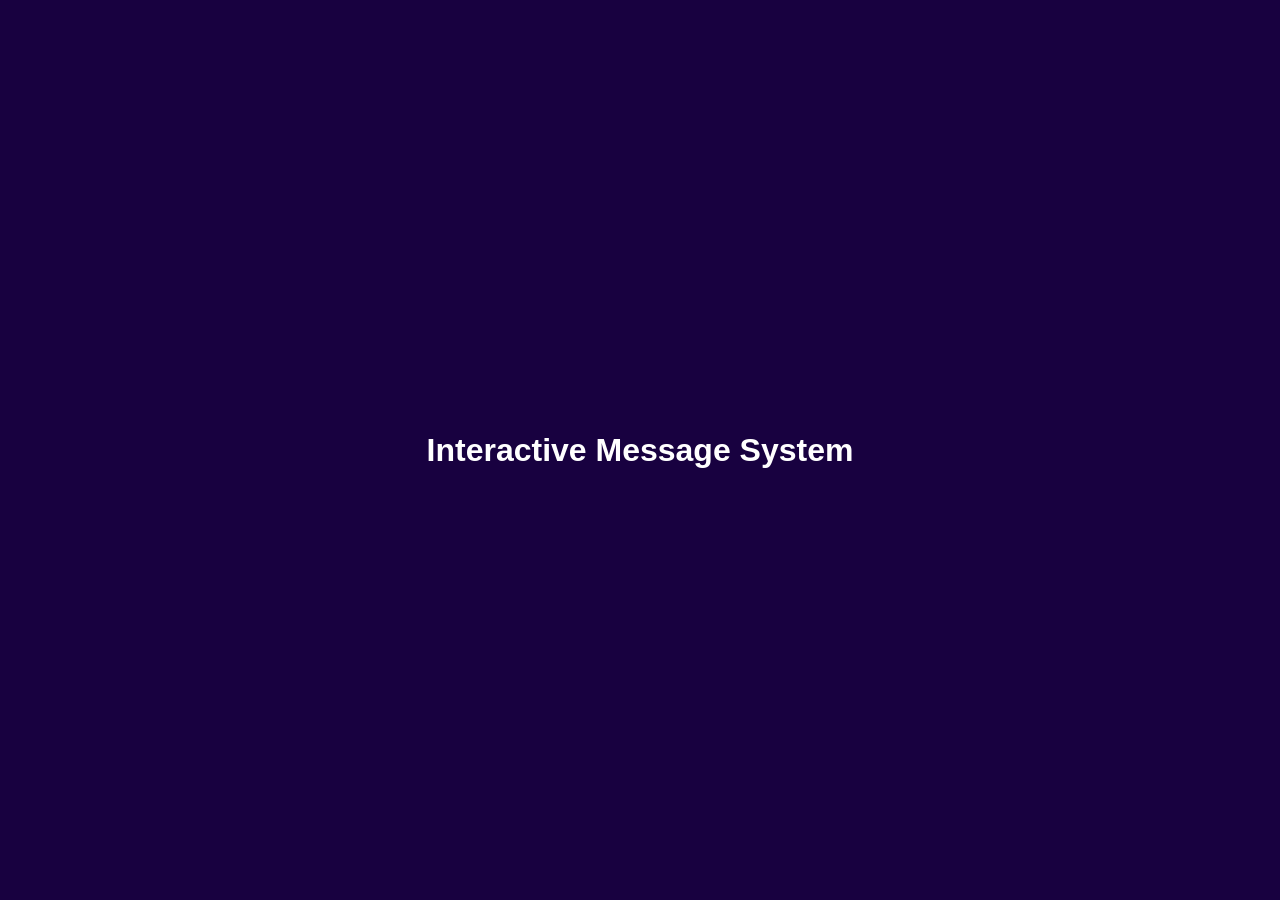
<file: WEEK-1/index.html>
<!DOCTYPE html>
<html lang="en">
<head>
    <meta charset="UTF-8">
    <meta name="viewport" content="width=device-width, initial-scale=1.0">
    <title>Interactive Message System</title>
    <link rel="stylesheet" href="style.css">
</head>
<body>
    
    <h1>Interactive Message System</h1>
    <script src="interactive_system.js"></script>
</body>
</html>
</file>
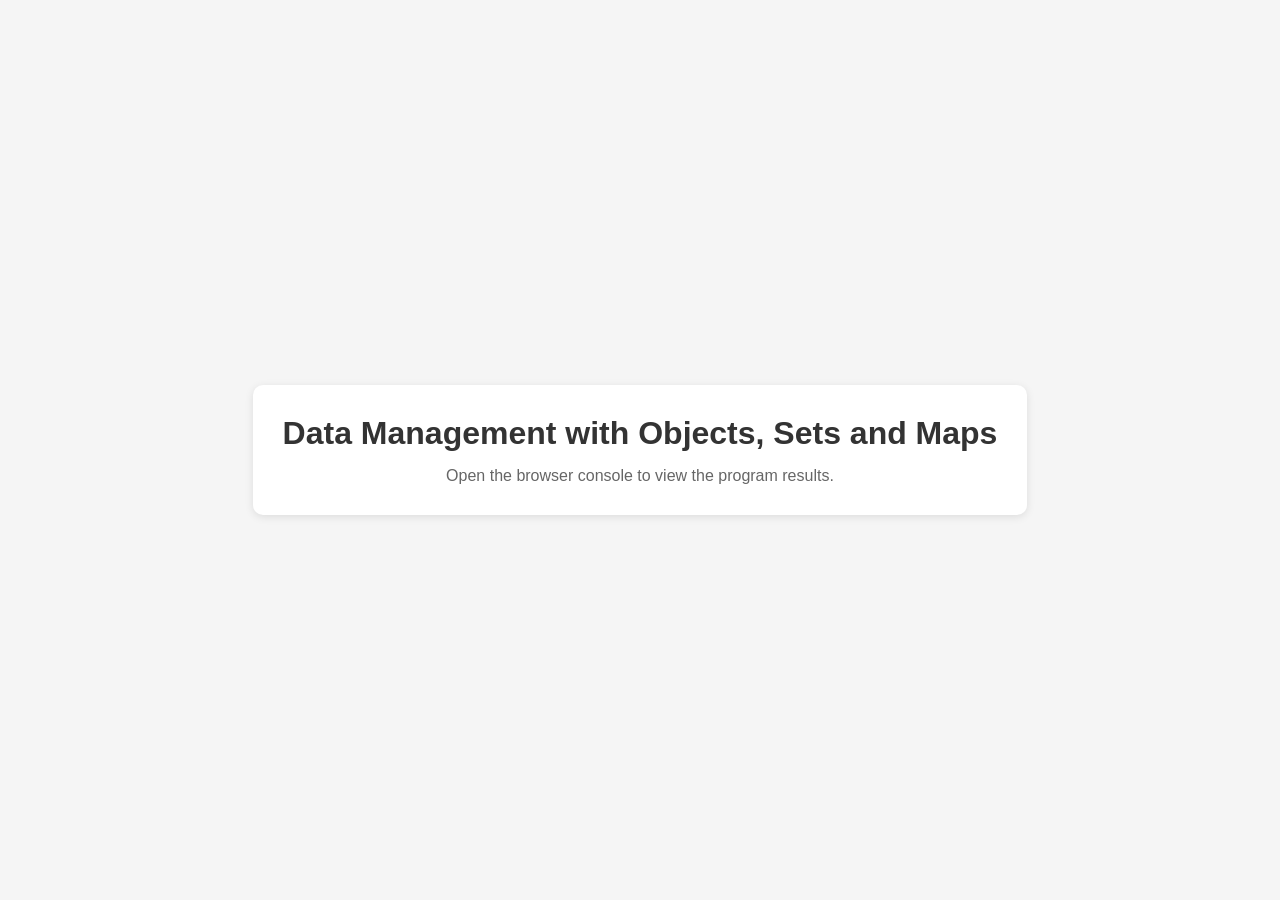
<file: WEEK-2/index.html>
<!DOCTYPE html>
<html lang="en">
<head>
  <meta charset="UTF-8">
  <meta name="viewport" content="width=device-width, initial-scale=1.0">
  <title>Data Management</title>
  <!-- Connect CSS file -->
  <link rel="stylesheet" href="style.css">
</head>
<body>

  <div class="container">
    <h1>Data Management with Objects, Sets and Maps</h1>
    <p>Open the browser console to view the program results.</p>
  </div>

  <!-- Connect JavaScript file -->
  <script src="data_management.js"></script>

</body>
</html>
</file>
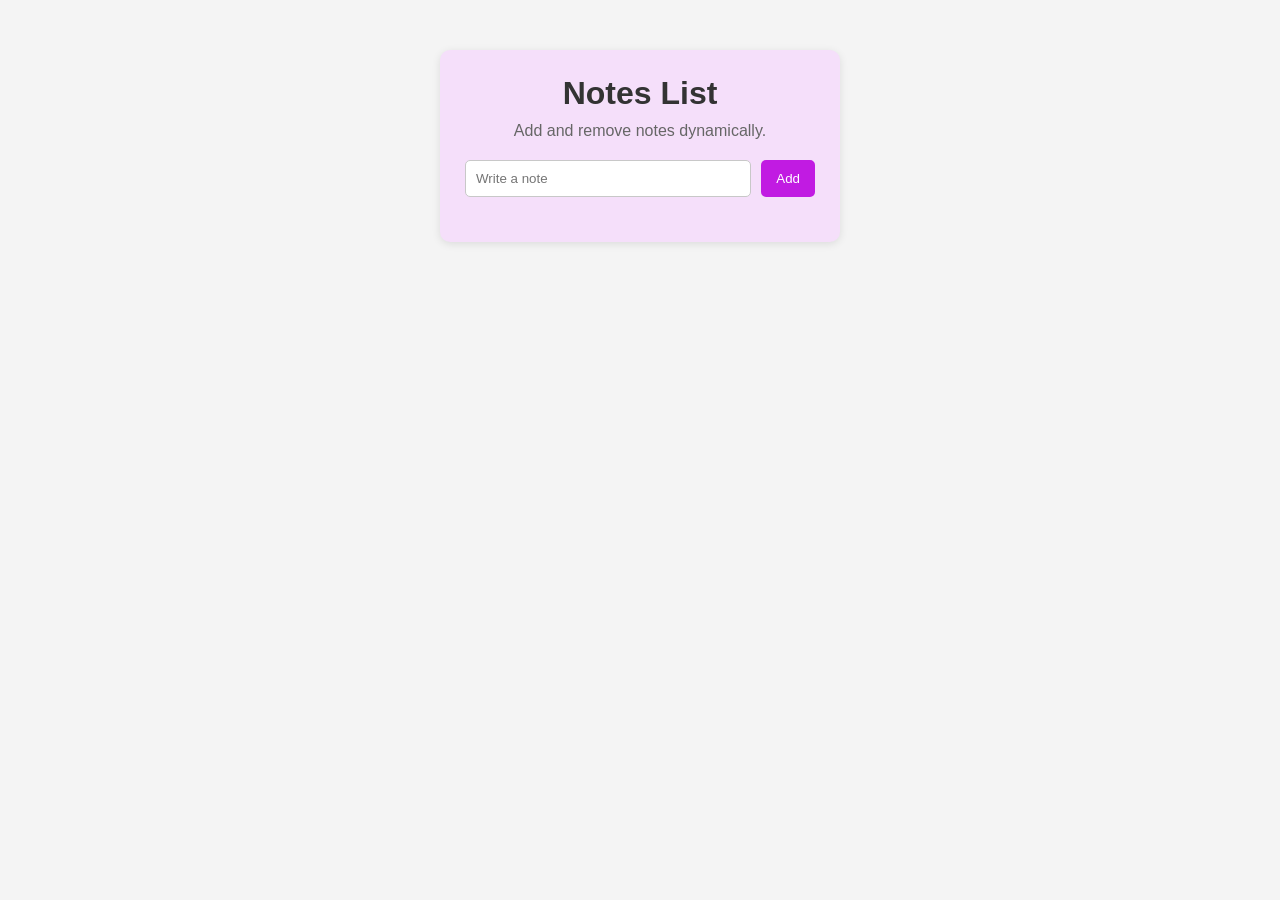
<file: WEEK-3/index.html>
<!DOCTYPE html>
<html lang="en">
<head>
    <meta charset="UTF-8">
    <meta name="viewport" content="width=device-width, initial-scale=1.0">
    <title>Notes List</title>
<!-- Connect CSS file -->
    <link rel="stylesheet" href="style.css">
</head>
<body>

<div class="container">
    <!-- Main title -->
    <h1>Notes List</h1>
    <!-- Instructions -->
    <p>Add and remove notes dynamically.</p>
    <!-- Input and button -->
    <div class="input-container">
        <input type="text" id="noteInput" placeholder="Write a note">
        <button id="addButton">Add</button>
    </div>

    <!-- Notes list -->
    <ul id="notesList"></ul>
</div>
<!-- Connect JavaScript file -->
<script src="manipulacion_dom.js"></script>
</body>
</html>
</file>
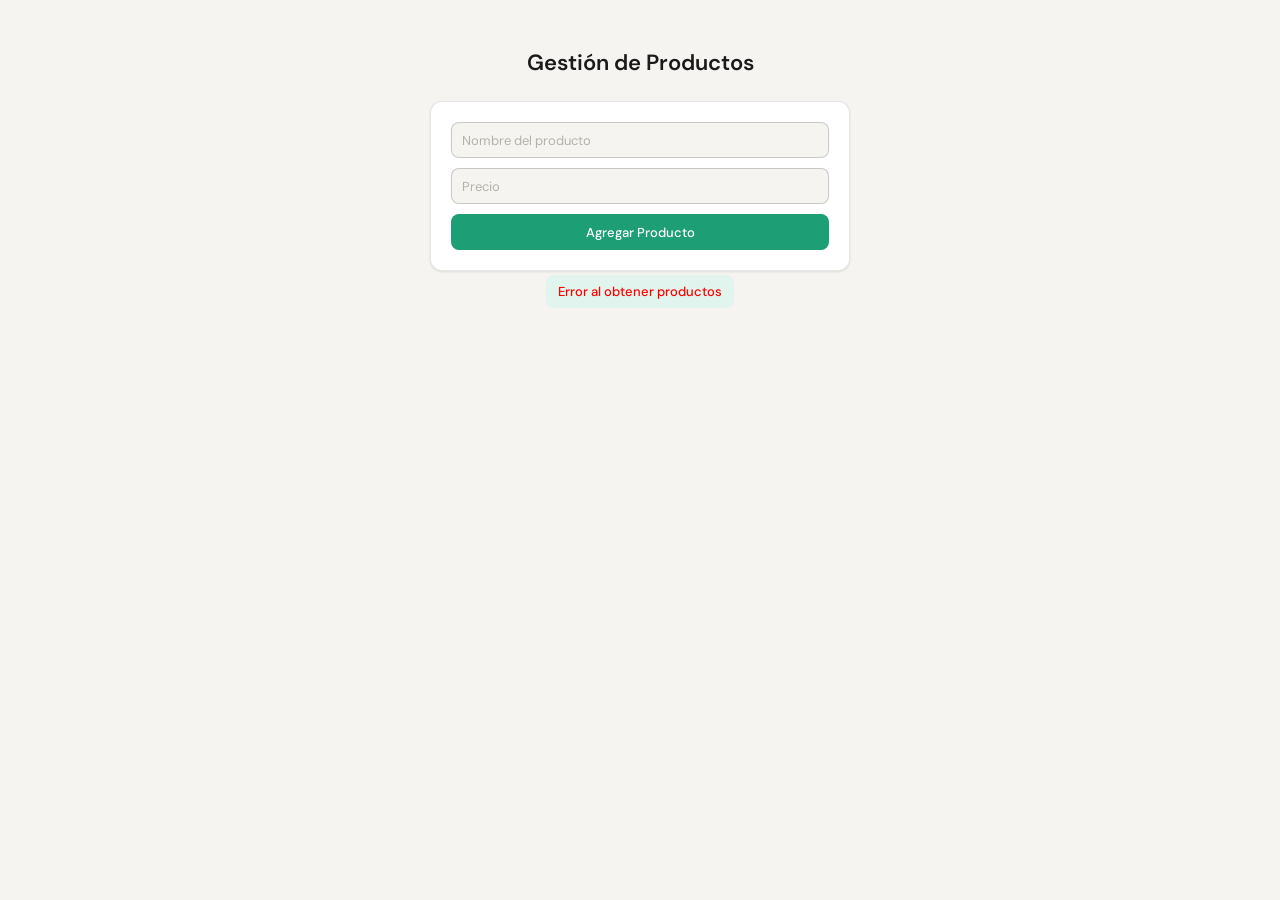
<file: WEEK-4/index.html>
<!DOCTYPE html>
<html lang="es">
<head>
    <meta charset="UTF-8">
    <meta name="viewport" content="width=device-width, initial-scale=1.0">
    <title>Gestión de Productos</title>

    <!-- Enlace al archivo CSS -->
    <link rel="stylesheet" href="style.css">
</head>
<body>

    <h1>Gestión de Productos</h1>

    <!-- Formulario para agregar productos -->
    <form id="productForm">

        <input 
            type="text" 
            id="name" 
            placeholder="Nombre del producto"
        >

        <input 
            type="number" 
            id="price" 
            placeholder="Precio"
        >

        <button type="submit">
            Agregar Producto
        </button>

    </form>

    <!-- Mensajes dinámicos -->
    <p id="message"></p>

    <!-- Lista donde se renderizan los productos -->
    <ul id="productList"></ul>


    <!-- Enlace al archivo JavaScript -->
    <script src="app.js"></script>

</body>
</html>
</file>
<file: WEEK-1/style.css>
/* Reset default spacing */
* {
  margin: 0;
  padding: 0;
  box-sizing: border-box;
}

/* Page style */
body {
  height: 100vh;
  display: flex;
  justify-content: center;
  align-items: center;
  background-color: #180140;
  font-family: Arial, sans-serif;
}

/* Main title style */
h1 {
  color: #ffffff;
  font-size: 2rem;
  text-align: center;
  padding: 20px;
}
</file>
<file: WEEK-2/style.css>
/* Reset default spacing */
* {
  margin: 0;
  padding: 0;
  box-sizing: border-box;
}

/* Page style */
body {
  height: 100vh;
  display: flex;
  justify-content: center;
  align-items: center;
  background-color: #f5f5f5;
  font-family: Arial, sans-serif;
}

/* Main container */
.container {
  text-align: center;
  background-color: white;
  padding: 30px;
  border-radius: 10px;
  box-shadow: 0 2px 8px rgba(0, 0, 0, 0.1);
}

/* Main title */
h1 {
  color: #333;
  margin-bottom: 15px;
}

/* Paragraph style */
p {
  color: #666;
  font-size: 16px;
}
</file>
<file: WEEK-3/style.css>
/* Reset default spacing */
* {
    margin: 0;
    padding: 0;
    box-sizing: border-box;
}

/* Page style */
body {
    font-family: Arial, sans-serif;
    background-color: #f4f4f4;
    display: flex;
    justify-content: center;
    padding-top: 50px;
}

/* Main container */
.container {
    width: 400px;
    background-color: rgb(245, 223, 250);
    padding: 25px;
    border-radius: 10px;
    box-shadow: 0 2px 8px rgba(0, 0, 0, 0.1);
}

/* Title style */
h1 {
    text-align: center;
    margin-bottom: 10px;
    color: #333;
}

/* Instruction text */
p {
    text-align: center;
    margin-bottom: 20px;
    color: #666;
}

/* Input area */
.input-container {
    display: flex;
    gap: 10px;
    margin-bottom: 20px;
}

/* Input style */
input {
    flex: 1;
    padding: 10px;
    border: 1px solid #c8c8c8;
    border-radius: 5px;
}
input:focus {
    outline: none;
    border-color: #2f0d35e3;
}

/* Button style */
button {
    padding: 10px 15px;
    border: none;
    background-color: #bb04e0e3;
    color: white;
    border-radius: 5px;
}
button:hover {
    background-color: #400353;
    cursor: pointer;
}

/* Notes list */
ul {
    list-style: none;
}

/* Note item */
li {
    display: flex;
    justify-content: space-between;
    align-items: center;
    background-color: #e5b2fd9e;
    padding: 10px;
    margin-bottom: 10px;
    border-radius: 5px;
}
</file>
<file: WEEK-4/style.css>
@import url('https://fonts.googleapis.com/css2?family=DM+Sans:wght@400;500;600&family=DM+Mono:wght@400;500&display=swap');

/* =========================
   RESET Y BASE
========================= */

*,
*::before,
*::after {
    margin: 0;
    padding: 0;
    box-sizing: border-box;
}

:root {
    --green-50:  #E1F5EE;
    --green-600: #0F6E56;
    --radius-md: 8px;
    --radius-lg: 12px;
    --shadow-sm: 0 1px 3px rgba(0,0,0,0.06), 0 1px 2px rgba(0,0,0,0.04);
}

body {
    font-family: 'DM Sans', Arial, sans-serif;
    background-color: #F5F4F0;
    color: #1a1a1a;
    display: flex;
    flex-direction: column;
    align-items: center;
    padding: 48px 24px;
    min-height: 100vh;
}


/* =========================
   TÍTULO
========================= */

h1 {
    font-size: 22px;
    font-weight: 600;
    color: #1a1a1a;
    margin-bottom: 24px;
}


/* =========================
   FORMULARIO
========================= */

form {
    background-color: #ffffff;
    border: 0.5px solid rgba(0,0,0,0.1);
    border-radius: var(--radius-lg);
    padding: 20px;
    width: 420px;
    display: flex;
    flex-direction: column;
    gap: 10px;
    box-shadow: var(--shadow-sm);
}


/* =========================
   INPUTS
========================= */

input {
    height: 36px;
    padding: 0 10px;
    border: 0.5px solid rgba(0,0,0,0.18);
    border-radius: var(--radius-md);
    background-color: #F5F4F0;
    font-family: 'DM Sans', Arial, sans-serif;
    font-size: 14px;
    color: #1a1a1a;
    outline: none;
    transition: border-color 0.15s, box-shadow 0.15s;
}

input::placeholder {
    color: #B4B2A9;
    font-size: 13px;
}

input:focus {
    border-color: #1D9E75;
    box-shadow: 0 0 0 3px rgba(29,158,117,0.12);
}


/* =========================
   BOTONES
========================= */

button {
    height: 36px;
    padding: 0 16px;
    border: none;
    border-radius: var(--radius-md);
    background-color: #1D9E75;
    color: #ffffff;
    font-family: 'DM Sans', Arial, sans-serif;
    font-size: 13px;
    font-weight: 500;
    cursor: pointer;
    transition: background-color 0.15s, transform 0.1s;
}

button:hover {
    background-color: #0F6E56;
}

button:active {
    transform: scale(0.98);
}


/* =========================
   MENSAJES
========================= */

#message {
    font-size: 13px;
    font-weight: 500;
    padding: 8px 12px;
    border-radius: var(--radius-md);
    margin-top: 4px;
    color: #085041;
    background-color: var(--green-50);
}


/* =========================
   LISTA DE PRODUCTOS
========================= */

#productList {
    margin-top: 32px;
    width: 420px;
    list-style: none;
    display: flex;
    flex-direction: column;
    gap: 8px;
}


/* =========================
   ELEMENTOS DE LA LISTA
========================= */

#productList li {
    background-color: #ffffff;
    border: 0.5px solid rgba(0,0,0,0.08);
    border-radius: var(--radius-lg);
    padding: 12px 14px;
    display: flex;
    justify-content: space-between;
    align-items: center;
    box-shadow: var(--shadow-sm);
    animation: slideIn 0.2s ease;
}

@keyframes slideIn {
    from { opacity: 0; transform: translateY(6px); }
    to   { opacity: 1; transform: translateY(0); }
}


/* =========================
   BOTÓN ELIMINAR
========================= */

#productList li button {
    height: 30px;
    padding: 0 12px;
    background-color: transparent;
    color: #A32D2D;
    border: 0.5px solid rgba(163,45,45,0.3);
    border-radius: 6px;
    font-size: 13px;
    font-weight: 500;
}

#productList li button:hover {
    background-color: #FCEBEB;
    border-color: rgba(163,45,45,0.5);
    transform: none;
}
</file>
